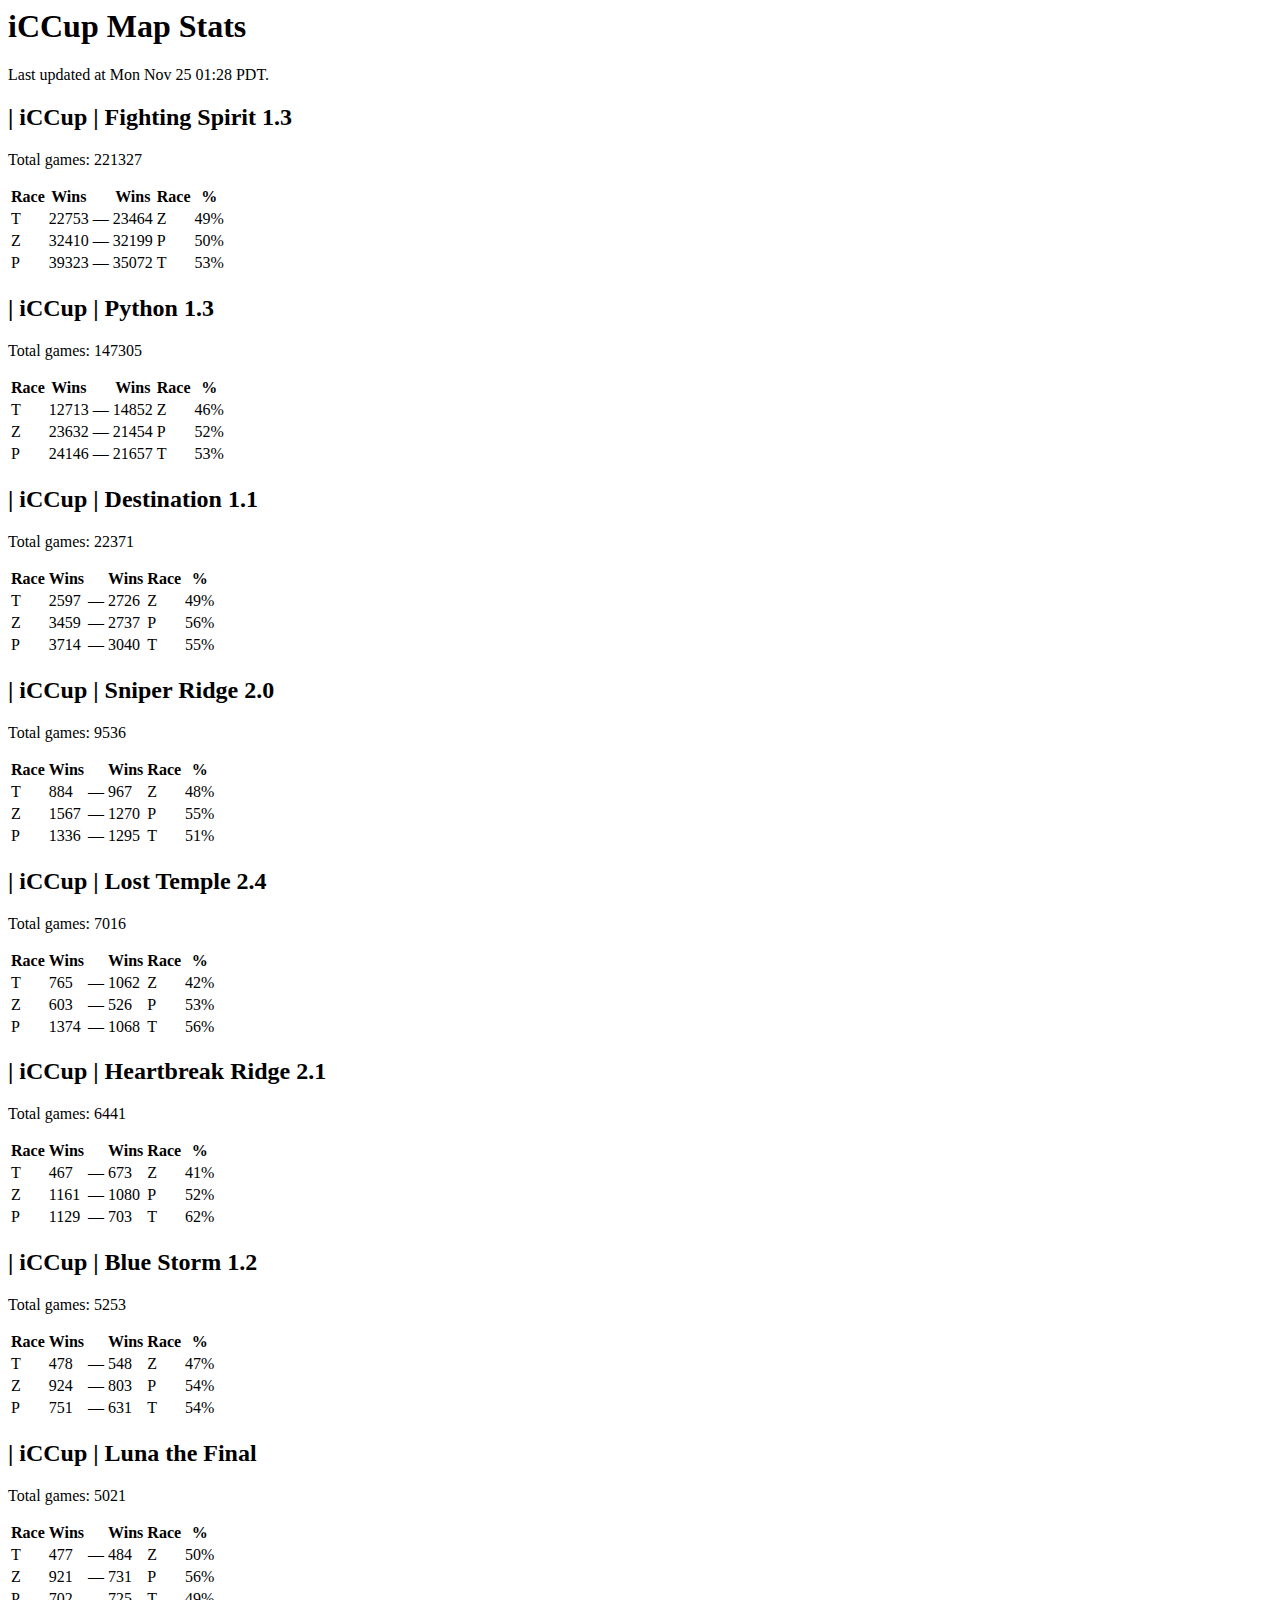
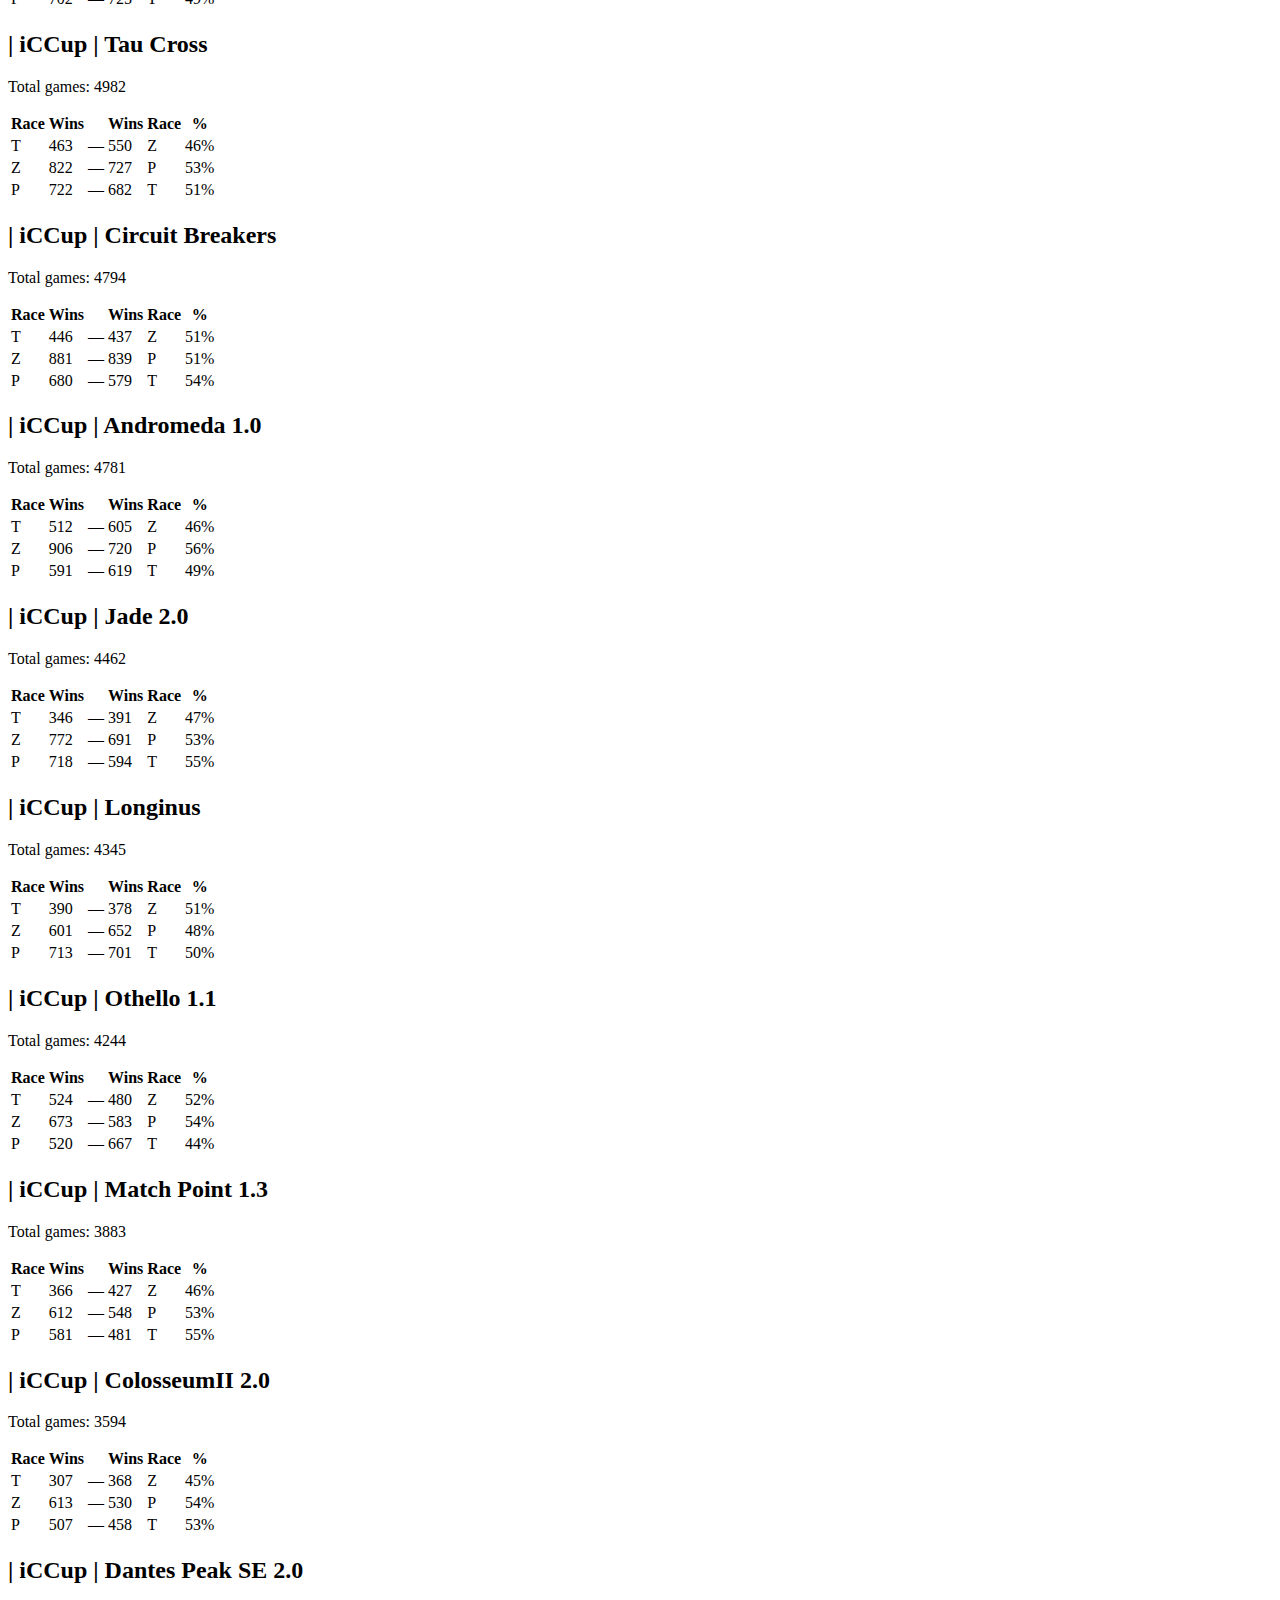
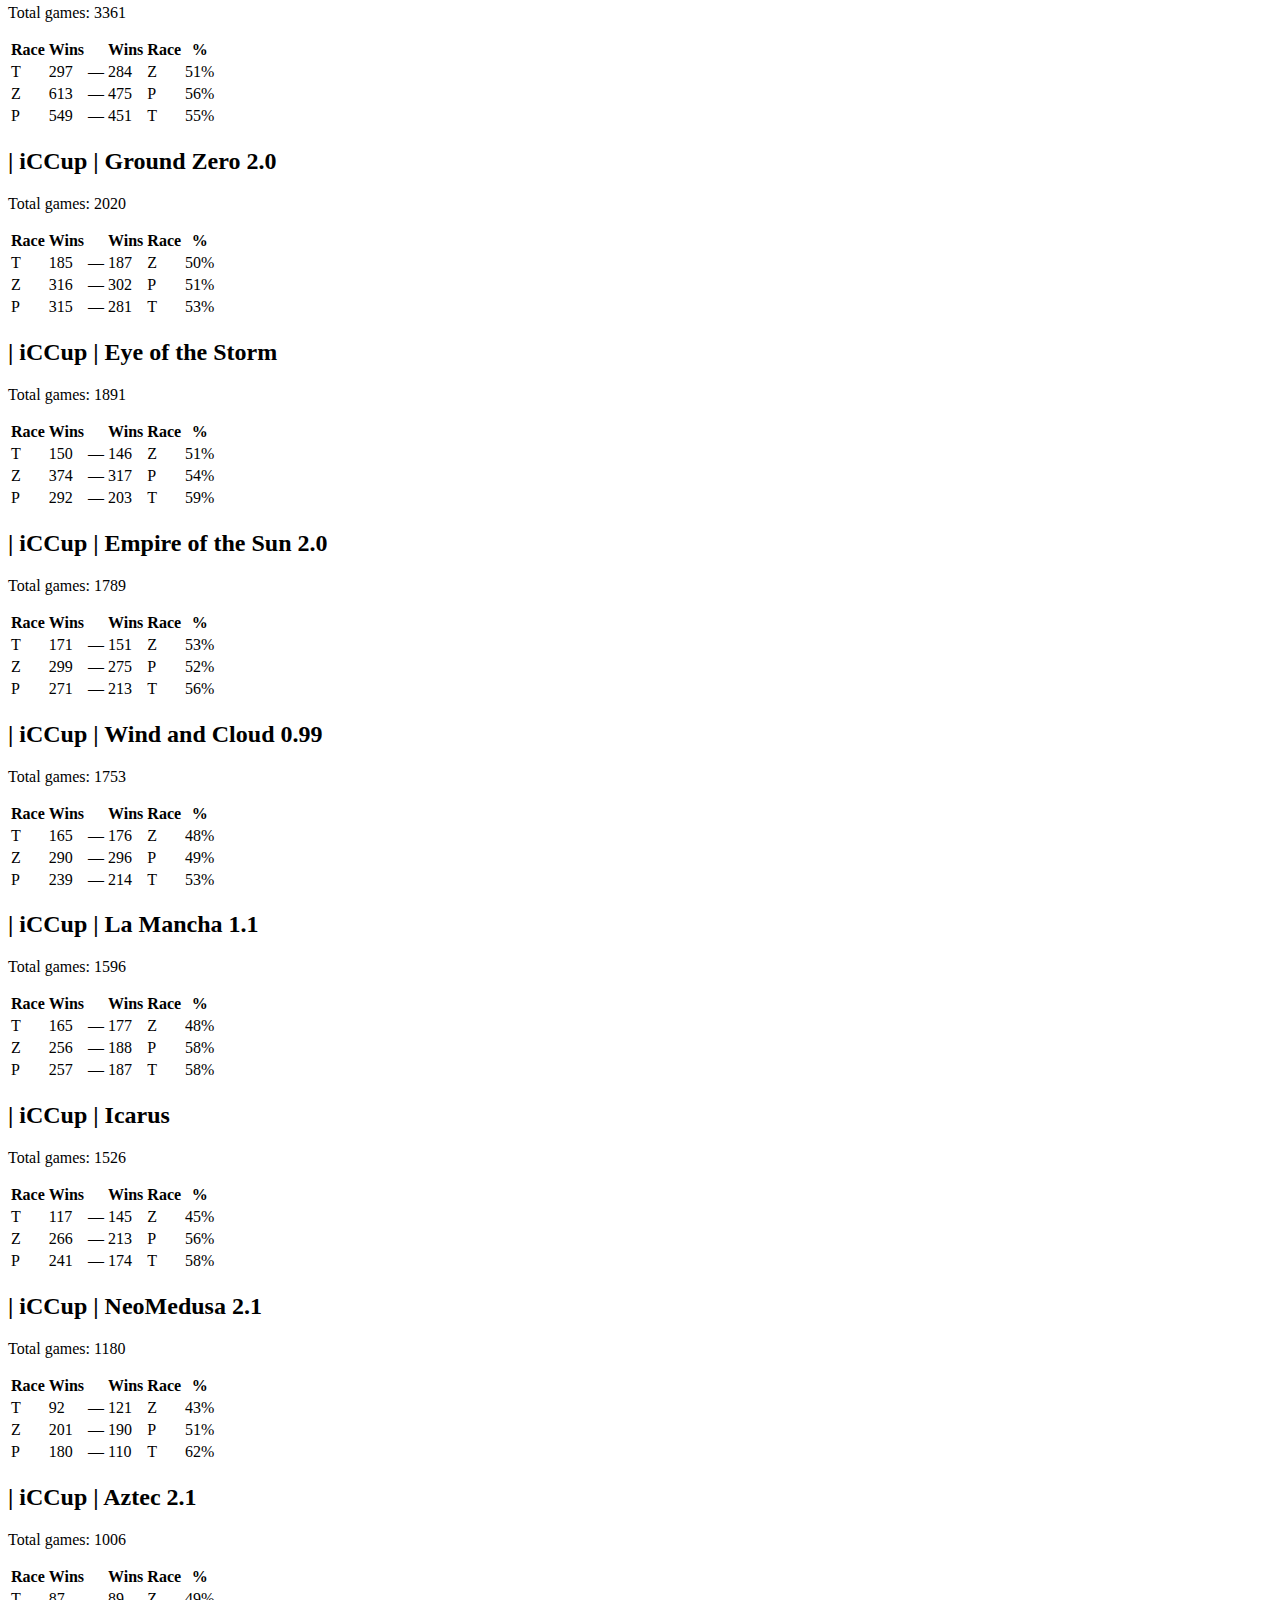
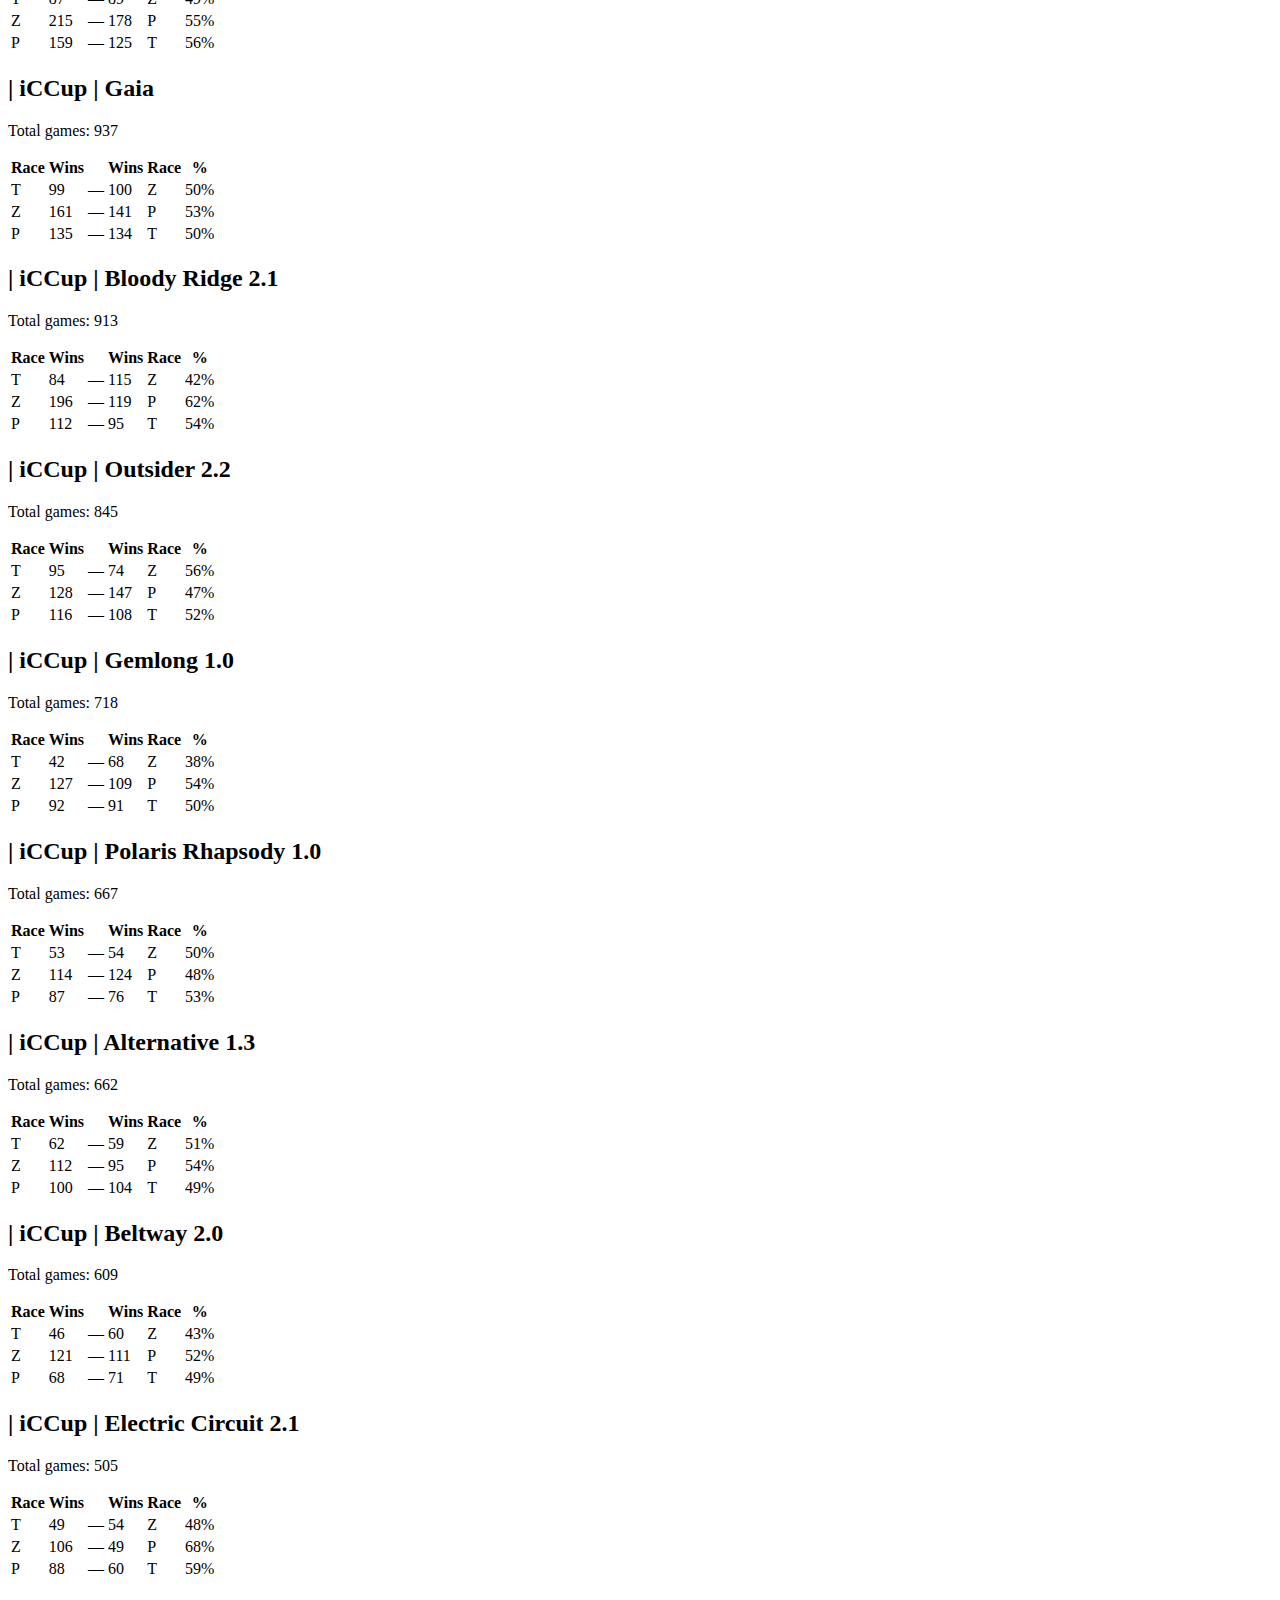
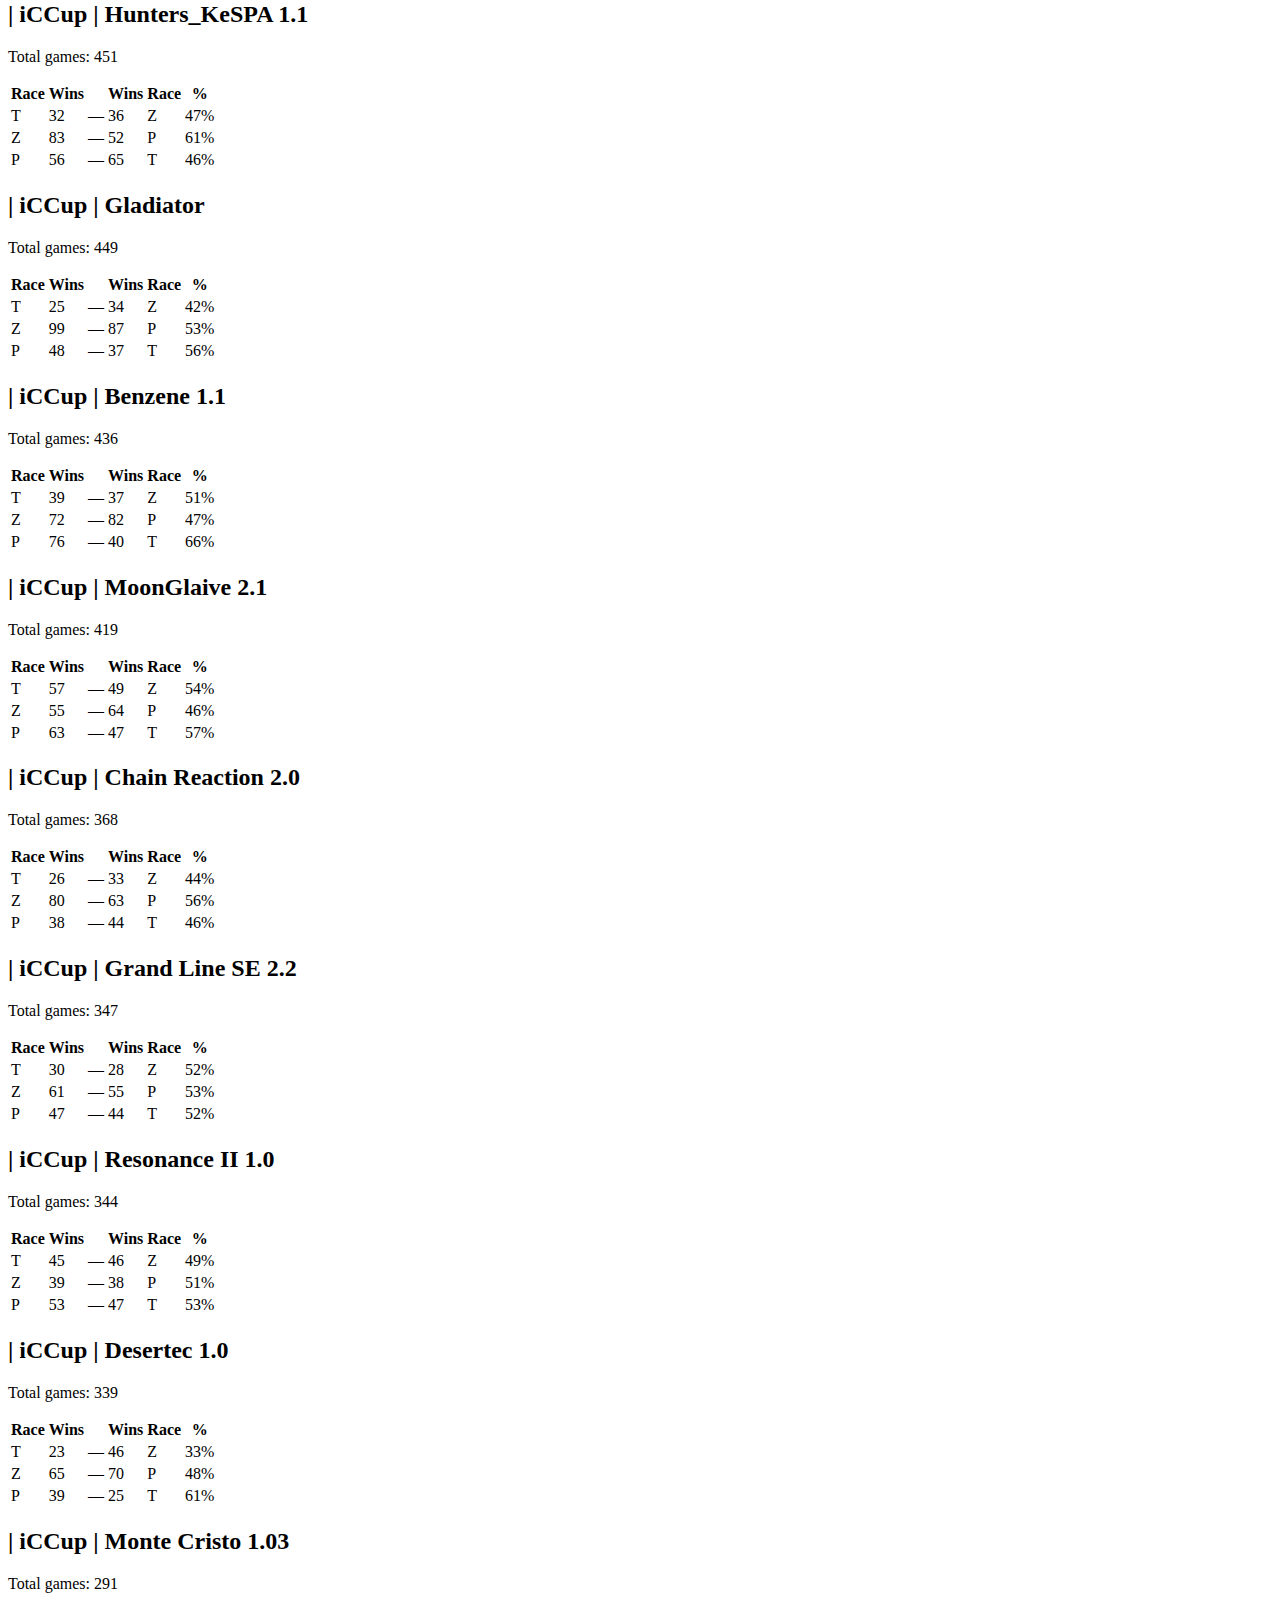
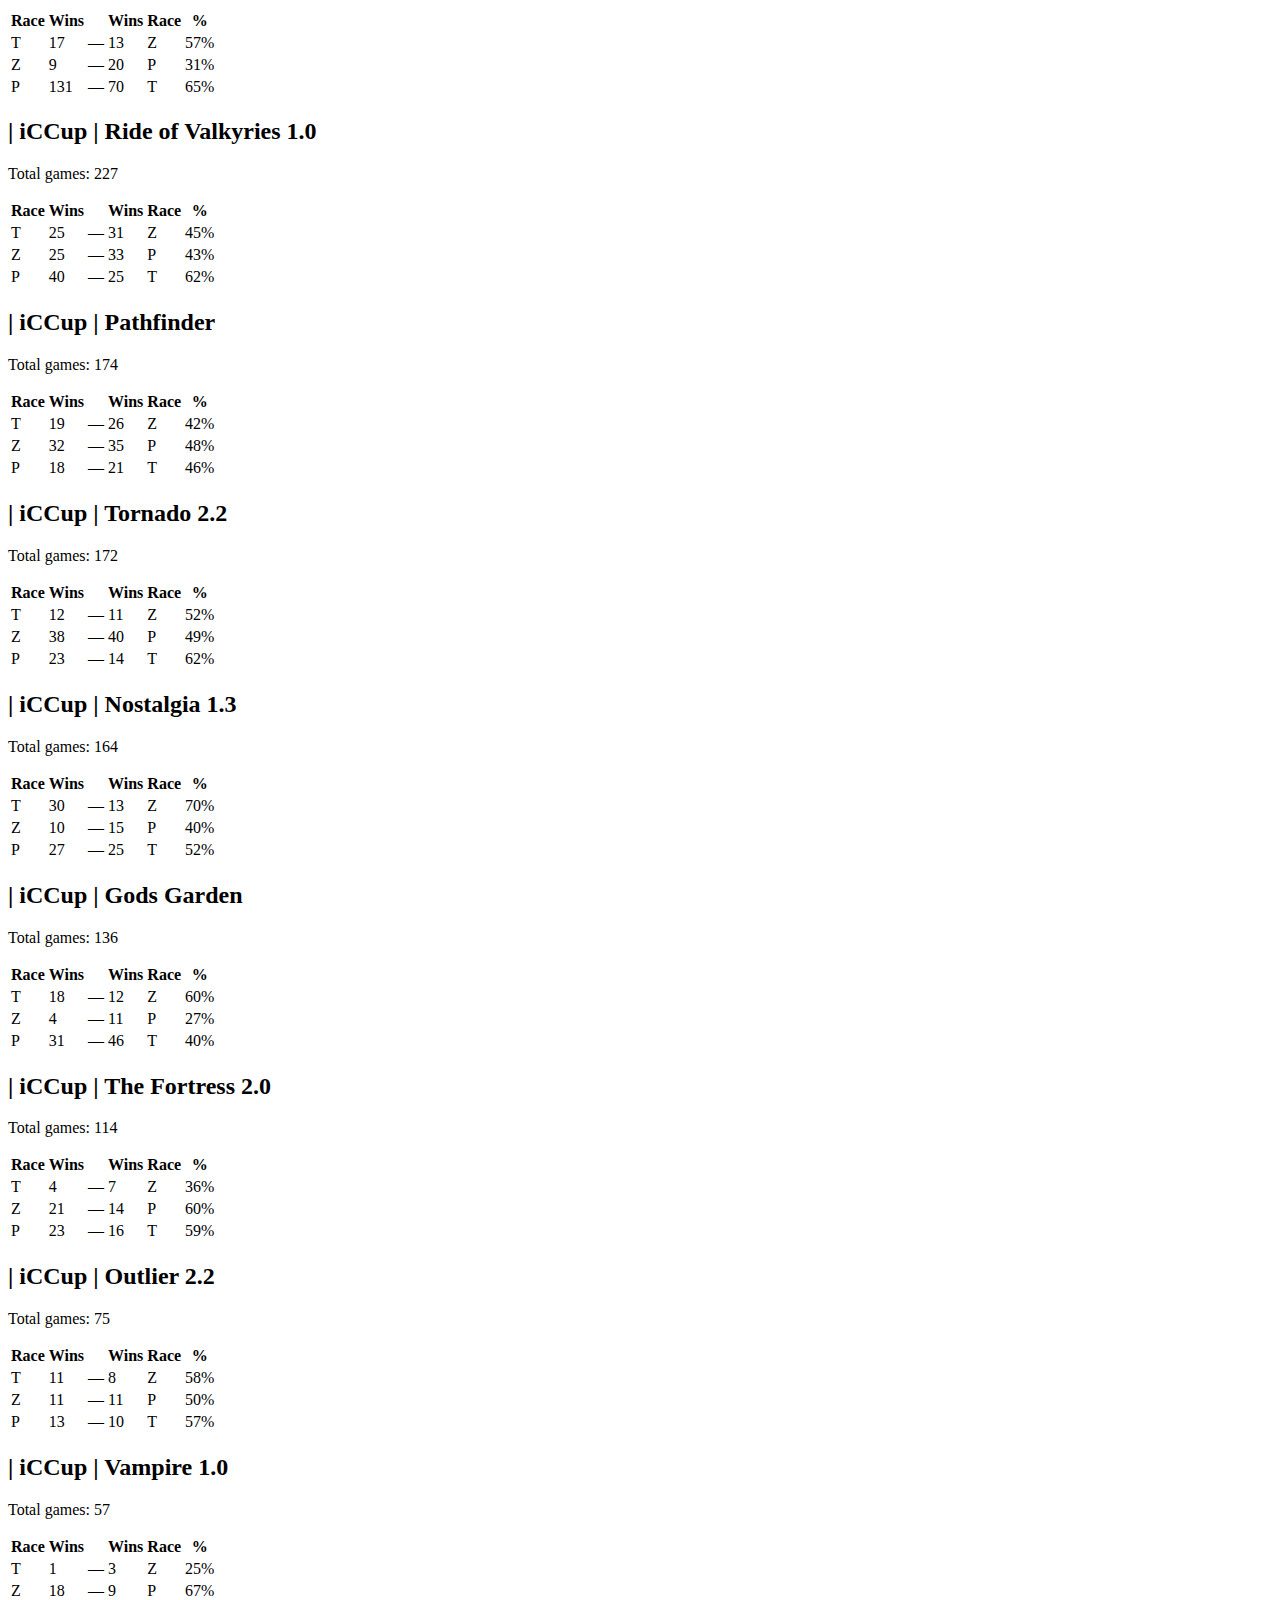
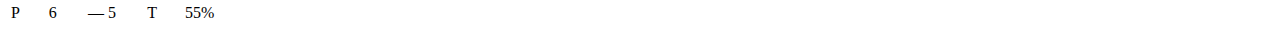
<file: html/maps.html>
<html>
<head>
<title>iCCup Map Stats</title>
</head>
<body>
<h1>iCCup Map Stats</h1>
<p>Last updated at Mon Nov 25 01:28 PDT.</p>


<h2>| iCCup | Fighting Spirit 1.3</h2>

<p>Total games: 221327

<p>
<table>
<tr><th>Race</th><th>Wins</th><th></th><th>Wins</th><th>Race</th><th>%</th></tr>
<tr><td>T</td><td>22753</td><td>&mdash;</td><td>23464</td><td>Z</td><td>49%</td></tr>
<tr><td>Z</td><td>32410</td><td>&mdash;</td><td>32199</td><td>P</td><td>50%</td></tr>
<tr><td>P</td><td>39323</td><td>&mdash;</td><td>35072</td><td>T</td><td>53%</td></tr>
</table>


<h2>| iCCup | Python 1.3</h2>

<p>Total games: 147305

<p>
<table>
<tr><th>Race</th><th>Wins</th><th></th><th>Wins</th><th>Race</th><th>%</th></tr>
<tr><td>T</td><td>12713</td><td>&mdash;</td><td>14852</td><td>Z</td><td>46%</td></tr>
<tr><td>Z</td><td>23632</td><td>&mdash;</td><td>21454</td><td>P</td><td>52%</td></tr>
<tr><td>P</td><td>24146</td><td>&mdash;</td><td>21657</td><td>T</td><td>53%</td></tr>
</table>


<h2>| iCCup | Destination 1.1</h2>

<p>Total games: 22371

<p>
<table>
<tr><th>Race</th><th>Wins</th><th></th><th>Wins</th><th>Race</th><th>%</th></tr>
<tr><td>T</td><td>2597</td><td>&mdash;</td><td>2726</td><td>Z</td><td>49%</td></tr>
<tr><td>Z</td><td>3459</td><td>&mdash;</td><td>2737</td><td>P</td><td>56%</td></tr>
<tr><td>P</td><td>3714</td><td>&mdash;</td><td>3040</td><td>T</td><td>55%</td></tr>
</table>


<h2>| iCCup | Sniper Ridge 2.0</h2>

<p>Total games: 9536

<p>
<table>
<tr><th>Race</th><th>Wins</th><th></th><th>Wins</th><th>Race</th><th>%</th></tr>
<tr><td>T</td><td>884</td><td>&mdash;</td><td>967</td><td>Z</td><td>48%</td></tr>
<tr><td>Z</td><td>1567</td><td>&mdash;</td><td>1270</td><td>P</td><td>55%</td></tr>
<tr><td>P</td><td>1336</td><td>&mdash;</td><td>1295</td><td>T</td><td>51%</td></tr>
</table>


<h2>| iCCup | Lost Temple 2.4</h2>

<p>Total games: 7016

<p>
<table>
<tr><th>Race</th><th>Wins</th><th></th><th>Wins</th><th>Race</th><th>%</th></tr>
<tr><td>T</td><td>765</td><td>&mdash;</td><td>1062</td><td>Z</td><td>42%</td></tr>
<tr><td>Z</td><td>603</td><td>&mdash;</td><td>526</td><td>P</td><td>53%</td></tr>
<tr><td>P</td><td>1374</td><td>&mdash;</td><td>1068</td><td>T</td><td>56%</td></tr>
</table>


<h2>| iCCup | Heartbreak Ridge 2.1</h2>

<p>Total games: 6441

<p>
<table>
<tr><th>Race</th><th>Wins</th><th></th><th>Wins</th><th>Race</th><th>%</th></tr>
<tr><td>T</td><td>467</td><td>&mdash;</td><td>673</td><td>Z</td><td>41%</td></tr>
<tr><td>Z</td><td>1161</td><td>&mdash;</td><td>1080</td><td>P</td><td>52%</td></tr>
<tr><td>P</td><td>1129</td><td>&mdash;</td><td>703</td><td>T</td><td>62%</td></tr>
</table>


<h2>| iCCup | Blue Storm 1.2</h2>

<p>Total games: 5253

<p>
<table>
<tr><th>Race</th><th>Wins</th><th></th><th>Wins</th><th>Race</th><th>%</th></tr>
<tr><td>T</td><td>478</td><td>&mdash;</td><td>548</td><td>Z</td><td>47%</td></tr>
<tr><td>Z</td><td>924</td><td>&mdash;</td><td>803</td><td>P</td><td>54%</td></tr>
<tr><td>P</td><td>751</td><td>&mdash;</td><td>631</td><td>T</td><td>54%</td></tr>
</table>


<h2>| iCCup | Luna the Final</h2>

<p>Total games: 5021

<p>
<table>
<tr><th>Race</th><th>Wins</th><th></th><th>Wins</th><th>Race</th><th>%</th></tr>
<tr><td>T</td><td>477</td><td>&mdash;</td><td>484</td><td>Z</td><td>50%</td></tr>
<tr><td>Z</td><td>921</td><td>&mdash;</td><td>731</td><td>P</td><td>56%</td></tr>
<tr><td>P</td><td>702</td><td>&mdash;</td><td>725</td><td>T</td><td>49%</td></tr>
</table>


<h2>| iCCup | Tau Cross</h2>

<p>Total games: 4982

<p>
<table>
<tr><th>Race</th><th>Wins</th><th></th><th>Wins</th><th>Race</th><th>%</th></tr>
<tr><td>T</td><td>463</td><td>&mdash;</td><td>550</td><td>Z</td><td>46%</td></tr>
<tr><td>Z</td><td>822</td><td>&mdash;</td><td>727</td><td>P</td><td>53%</td></tr>
<tr><td>P</td><td>722</td><td>&mdash;</td><td>682</td><td>T</td><td>51%</td></tr>
</table>


<h2>| iCCup | Circuit Breakers</h2>

<p>Total games: 4794

<p>
<table>
<tr><th>Race</th><th>Wins</th><th></th><th>Wins</th><th>Race</th><th>%</th></tr>
<tr><td>T</td><td>446</td><td>&mdash;</td><td>437</td><td>Z</td><td>51%</td></tr>
<tr><td>Z</td><td>881</td><td>&mdash;</td><td>839</td><td>P</td><td>51%</td></tr>
<tr><td>P</td><td>680</td><td>&mdash;</td><td>579</td><td>T</td><td>54%</td></tr>
</table>


<h2>| iCCup | Andromeda 1.0</h2>

<p>Total games: 4781

<p>
<table>
<tr><th>Race</th><th>Wins</th><th></th><th>Wins</th><th>Race</th><th>%</th></tr>
<tr><td>T</td><td>512</td><td>&mdash;</td><td>605</td><td>Z</td><td>46%</td></tr>
<tr><td>Z</td><td>906</td><td>&mdash;</td><td>720</td><td>P</td><td>56%</td></tr>
<tr><td>P</td><td>591</td><td>&mdash;</td><td>619</td><td>T</td><td>49%</td></tr>
</table>


<h2>| iCCup | Jade 2.0</h2>

<p>Total games: 4462

<p>
<table>
<tr><th>Race</th><th>Wins</th><th></th><th>Wins</th><th>Race</th><th>%</th></tr>
<tr><td>T</td><td>346</td><td>&mdash;</td><td>391</td><td>Z</td><td>47%</td></tr>
<tr><td>Z</td><td>772</td><td>&mdash;</td><td>691</td><td>P</td><td>53%</td></tr>
<tr><td>P</td><td>718</td><td>&mdash;</td><td>594</td><td>T</td><td>55%</td></tr>
</table>


<h2>| iCCup | Longinus</h2>

<p>Total games: 4345

<p>
<table>
<tr><th>Race</th><th>Wins</th><th></th><th>Wins</th><th>Race</th><th>%</th></tr>
<tr><td>T</td><td>390</td><td>&mdash;</td><td>378</td><td>Z</td><td>51%</td></tr>
<tr><td>Z</td><td>601</td><td>&mdash;</td><td>652</td><td>P</td><td>48%</td></tr>
<tr><td>P</td><td>713</td><td>&mdash;</td><td>701</td><td>T</td><td>50%</td></tr>
</table>


<h2>| iCCup | Othello 1.1</h2>

<p>Total games: 4244

<p>
<table>
<tr><th>Race</th><th>Wins</th><th></th><th>Wins</th><th>Race</th><th>%</th></tr>
<tr><td>T</td><td>524</td><td>&mdash;</td><td>480</td><td>Z</td><td>52%</td></tr>
<tr><td>Z</td><td>673</td><td>&mdash;</td><td>583</td><td>P</td><td>54%</td></tr>
<tr><td>P</td><td>520</td><td>&mdash;</td><td>667</td><td>T</td><td>44%</td></tr>
</table>


<h2>| iCCup | Match Point 1.3</h2>

<p>Total games: 3883

<p>
<table>
<tr><th>Race</th><th>Wins</th><th></th><th>Wins</th><th>Race</th><th>%</th></tr>
<tr><td>T</td><td>366</td><td>&mdash;</td><td>427</td><td>Z</td><td>46%</td></tr>
<tr><td>Z</td><td>612</td><td>&mdash;</td><td>548</td><td>P</td><td>53%</td></tr>
<tr><td>P</td><td>581</td><td>&mdash;</td><td>481</td><td>T</td><td>55%</td></tr>
</table>


<h2>| iCCup | ColosseumII 2.0</h2>

<p>Total games: 3594

<p>
<table>
<tr><th>Race</th><th>Wins</th><th></th><th>Wins</th><th>Race</th><th>%</th></tr>
<tr><td>T</td><td>307</td><td>&mdash;</td><td>368</td><td>Z</td><td>45%</td></tr>
<tr><td>Z</td><td>613</td><td>&mdash;</td><td>530</td><td>P</td><td>54%</td></tr>
<tr><td>P</td><td>507</td><td>&mdash;</td><td>458</td><td>T</td><td>53%</td></tr>
</table>


<h2>| iCCup | Dantes Peak SE 2.0</h2>

<p>Total games: 3361

<p>
<table>
<tr><th>Race</th><th>Wins</th><th></th><th>Wins</th><th>Race</th><th>%</th></tr>
<tr><td>T</td><td>297</td><td>&mdash;</td><td>284</td><td>Z</td><td>51%</td></tr>
<tr><td>Z</td><td>613</td><td>&mdash;</td><td>475</td><td>P</td><td>56%</td></tr>
<tr><td>P</td><td>549</td><td>&mdash;</td><td>451</td><td>T</td><td>55%</td></tr>
</table>


<h2>| iCCup | Ground Zero 2.0</h2>

<p>Total games: 2020

<p>
<table>
<tr><th>Race</th><th>Wins</th><th></th><th>Wins</th><th>Race</th><th>%</th></tr>
<tr><td>T</td><td>185</td><td>&mdash;</td><td>187</td><td>Z</td><td>50%</td></tr>
<tr><td>Z</td><td>316</td><td>&mdash;</td><td>302</td><td>P</td><td>51%</td></tr>
<tr><td>P</td><td>315</td><td>&mdash;</td><td>281</td><td>T</td><td>53%</td></tr>
</table>


<h2>| iCCup | Eye of the Storm</h2>

<p>Total games: 1891

<p>
<table>
<tr><th>Race</th><th>Wins</th><th></th><th>Wins</th><th>Race</th><th>%</th></tr>
<tr><td>T</td><td>150</td><td>&mdash;</td><td>146</td><td>Z</td><td>51%</td></tr>
<tr><td>Z</td><td>374</td><td>&mdash;</td><td>317</td><td>P</td><td>54%</td></tr>
<tr><td>P</td><td>292</td><td>&mdash;</td><td>203</td><td>T</td><td>59%</td></tr>
</table>


<h2>| iCCup | Empire of the Sun 2.0</h2>

<p>Total games: 1789

<p>
<table>
<tr><th>Race</th><th>Wins</th><th></th><th>Wins</th><th>Race</th><th>%</th></tr>
<tr><td>T</td><td>171</td><td>&mdash;</td><td>151</td><td>Z</td><td>53%</td></tr>
<tr><td>Z</td><td>299</td><td>&mdash;</td><td>275</td><td>P</td><td>52%</td></tr>
<tr><td>P</td><td>271</td><td>&mdash;</td><td>213</td><td>T</td><td>56%</td></tr>
</table>


<h2>| iCCup | Wind and Cloud 0.99</h2>

<p>Total games: 1753

<p>
<table>
<tr><th>Race</th><th>Wins</th><th></th><th>Wins</th><th>Race</th><th>%</th></tr>
<tr><td>T</td><td>165</td><td>&mdash;</td><td>176</td><td>Z</td><td>48%</td></tr>
<tr><td>Z</td><td>290</td><td>&mdash;</td><td>296</td><td>P</td><td>49%</td></tr>
<tr><td>P</td><td>239</td><td>&mdash;</td><td>214</td><td>T</td><td>53%</td></tr>
</table>


<h2>| iCCup | La Mancha 1.1</h2>

<p>Total games: 1596

<p>
<table>
<tr><th>Race</th><th>Wins</th><th></th><th>Wins</th><th>Race</th><th>%</th></tr>
<tr><td>T</td><td>165</td><td>&mdash;</td><td>177</td><td>Z</td><td>48%</td></tr>
<tr><td>Z</td><td>256</td><td>&mdash;</td><td>188</td><td>P</td><td>58%</td></tr>
<tr><td>P</td><td>257</td><td>&mdash;</td><td>187</td><td>T</td><td>58%</td></tr>
</table>


<h2>| iCCup | Icarus</h2>

<p>Total games: 1526

<p>
<table>
<tr><th>Race</th><th>Wins</th><th></th><th>Wins</th><th>Race</th><th>%</th></tr>
<tr><td>T</td><td>117</td><td>&mdash;</td><td>145</td><td>Z</td><td>45%</td></tr>
<tr><td>Z</td><td>266</td><td>&mdash;</td><td>213</td><td>P</td><td>56%</td></tr>
<tr><td>P</td><td>241</td><td>&mdash;</td><td>174</td><td>T</td><td>58%</td></tr>
</table>


<h2>| iCCup | NeoMedusa 2.1</h2>

<p>Total games: 1180

<p>
<table>
<tr><th>Race</th><th>Wins</th><th></th><th>Wins</th><th>Race</th><th>%</th></tr>
<tr><td>T</td><td>92</td><td>&mdash;</td><td>121</td><td>Z</td><td>43%</td></tr>
<tr><td>Z</td><td>201</td><td>&mdash;</td><td>190</td><td>P</td><td>51%</td></tr>
<tr><td>P</td><td>180</td><td>&mdash;</td><td>110</td><td>T</td><td>62%</td></tr>
</table>


<h2>| iCCup | Aztec 2.1</h2>

<p>Total games: 1006

<p>
<table>
<tr><th>Race</th><th>Wins</th><th></th><th>Wins</th><th>Race</th><th>%</th></tr>
<tr><td>T</td><td>87</td><td>&mdash;</td><td>89</td><td>Z</td><td>49%</td></tr>
<tr><td>Z</td><td>215</td><td>&mdash;</td><td>178</td><td>P</td><td>55%</td></tr>
<tr><td>P</td><td>159</td><td>&mdash;</td><td>125</td><td>T</td><td>56%</td></tr>
</table>


<h2>| iCCup | Gaia</h2>

<p>Total games: 937

<p>
<table>
<tr><th>Race</th><th>Wins</th><th></th><th>Wins</th><th>Race</th><th>%</th></tr>
<tr><td>T</td><td>99</td><td>&mdash;</td><td>100</td><td>Z</td><td>50%</td></tr>
<tr><td>Z</td><td>161</td><td>&mdash;</td><td>141</td><td>P</td><td>53%</td></tr>
<tr><td>P</td><td>135</td><td>&mdash;</td><td>134</td><td>T</td><td>50%</td></tr>
</table>


<h2>| iCCup | Bloody Ridge 2.1</h2>

<p>Total games: 913

<p>
<table>
<tr><th>Race</th><th>Wins</th><th></th><th>Wins</th><th>Race</th><th>%</th></tr>
<tr><td>T</td><td>84</td><td>&mdash;</td><td>115</td><td>Z</td><td>42%</td></tr>
<tr><td>Z</td><td>196</td><td>&mdash;</td><td>119</td><td>P</td><td>62%</td></tr>
<tr><td>P</td><td>112</td><td>&mdash;</td><td>95</td><td>T</td><td>54%</td></tr>
</table>


<h2>| iCCup | Outsider 2.2</h2>

<p>Total games: 845

<p>
<table>
<tr><th>Race</th><th>Wins</th><th></th><th>Wins</th><th>Race</th><th>%</th></tr>
<tr><td>T</td><td>95</td><td>&mdash;</td><td>74</td><td>Z</td><td>56%</td></tr>
<tr><td>Z</td><td>128</td><td>&mdash;</td><td>147</td><td>P</td><td>47%</td></tr>
<tr><td>P</td><td>116</td><td>&mdash;</td><td>108</td><td>T</td><td>52%</td></tr>
</table>


<h2>| iCCup | Gemlong 1.0</h2>

<p>Total games: 718

<p>
<table>
<tr><th>Race</th><th>Wins</th><th></th><th>Wins</th><th>Race</th><th>%</th></tr>
<tr><td>T</td><td>42</td><td>&mdash;</td><td>68</td><td>Z</td><td>38%</td></tr>
<tr><td>Z</td><td>127</td><td>&mdash;</td><td>109</td><td>P</td><td>54%</td></tr>
<tr><td>P</td><td>92</td><td>&mdash;</td><td>91</td><td>T</td><td>50%</td></tr>
</table>


<h2>| iCCup | Polaris Rhapsody 1.0</h2>

<p>Total games: 667

<p>
<table>
<tr><th>Race</th><th>Wins</th><th></th><th>Wins</th><th>Race</th><th>%</th></tr>
<tr><td>T</td><td>53</td><td>&mdash;</td><td>54</td><td>Z</td><td>50%</td></tr>
<tr><td>Z</td><td>114</td><td>&mdash;</td><td>124</td><td>P</td><td>48%</td></tr>
<tr><td>P</td><td>87</td><td>&mdash;</td><td>76</td><td>T</td><td>53%</td></tr>
</table>


<h2>| iCCup | Alternative 1.3</h2>

<p>Total games: 662

<p>
<table>
<tr><th>Race</th><th>Wins</th><th></th><th>Wins</th><th>Race</th><th>%</th></tr>
<tr><td>T</td><td>62</td><td>&mdash;</td><td>59</td><td>Z</td><td>51%</td></tr>
<tr><td>Z</td><td>112</td><td>&mdash;</td><td>95</td><td>P</td><td>54%</td></tr>
<tr><td>P</td><td>100</td><td>&mdash;</td><td>104</td><td>T</td><td>49%</td></tr>
</table>


<h2>| iCCup | Beltway 2.0</h2>

<p>Total games: 609

<p>
<table>
<tr><th>Race</th><th>Wins</th><th></th><th>Wins</th><th>Race</th><th>%</th></tr>
<tr><td>T</td><td>46</td><td>&mdash;</td><td>60</td><td>Z</td><td>43%</td></tr>
<tr><td>Z</td><td>121</td><td>&mdash;</td><td>111</td><td>P</td><td>52%</td></tr>
<tr><td>P</td><td>68</td><td>&mdash;</td><td>71</td><td>T</td><td>49%</td></tr>
</table>


<h2>| iCCup | Electric Circuit 2.1</h2>

<p>Total games: 505

<p>
<table>
<tr><th>Race</th><th>Wins</th><th></th><th>Wins</th><th>Race</th><th>%</th></tr>
<tr><td>T</td><td>49</td><td>&mdash;</td><td>54</td><td>Z</td><td>48%</td></tr>
<tr><td>Z</td><td>106</td><td>&mdash;</td><td>49</td><td>P</td><td>68%</td></tr>
<tr><td>P</td><td>88</td><td>&mdash;</td><td>60</td><td>T</td><td>59%</td></tr>
</table>


<h2>| iCCup | Hunters_KeSPA 1.1</h2>

<p>Total games: 451

<p>
<table>
<tr><th>Race</th><th>Wins</th><th></th><th>Wins</th><th>Race</th><th>%</th></tr>
<tr><td>T</td><td>32</td><td>&mdash;</td><td>36</td><td>Z</td><td>47%</td></tr>
<tr><td>Z</td><td>83</td><td>&mdash;</td><td>52</td><td>P</td><td>61%</td></tr>
<tr><td>P</td><td>56</td><td>&mdash;</td><td>65</td><td>T</td><td>46%</td></tr>
</table>


<h2>| iCCup | Gladiator</h2>

<p>Total games: 449

<p>
<table>
<tr><th>Race</th><th>Wins</th><th></th><th>Wins</th><th>Race</th><th>%</th></tr>
<tr><td>T</td><td>25</td><td>&mdash;</td><td>34</td><td>Z</td><td>42%</td></tr>
<tr><td>Z</td><td>99</td><td>&mdash;</td><td>87</td><td>P</td><td>53%</td></tr>
<tr><td>P</td><td>48</td><td>&mdash;</td><td>37</td><td>T</td><td>56%</td></tr>
</table>


<h2>| iCCup | Benzene 1.1</h2>

<p>Total games: 436

<p>
<table>
<tr><th>Race</th><th>Wins</th><th></th><th>Wins</th><th>Race</th><th>%</th></tr>
<tr><td>T</td><td>39</td><td>&mdash;</td><td>37</td><td>Z</td><td>51%</td></tr>
<tr><td>Z</td><td>72</td><td>&mdash;</td><td>82</td><td>P</td><td>47%</td></tr>
<tr><td>P</td><td>76</td><td>&mdash;</td><td>40</td><td>T</td><td>66%</td></tr>
</table>


<h2>| iCCup | MoonGlaive 2.1</h2>

<p>Total games: 419

<p>
<table>
<tr><th>Race</th><th>Wins</th><th></th><th>Wins</th><th>Race</th><th>%</th></tr>
<tr><td>T</td><td>57</td><td>&mdash;</td><td>49</td><td>Z</td><td>54%</td></tr>
<tr><td>Z</td><td>55</td><td>&mdash;</td><td>64</td><td>P</td><td>46%</td></tr>
<tr><td>P</td><td>63</td><td>&mdash;</td><td>47</td><td>T</td><td>57%</td></tr>
</table>


<h2>| iCCup | Chain Reaction 2.0</h2>

<p>Total games: 368

<p>
<table>
<tr><th>Race</th><th>Wins</th><th></th><th>Wins</th><th>Race</th><th>%</th></tr>
<tr><td>T</td><td>26</td><td>&mdash;</td><td>33</td><td>Z</td><td>44%</td></tr>
<tr><td>Z</td><td>80</td><td>&mdash;</td><td>63</td><td>P</td><td>56%</td></tr>
<tr><td>P</td><td>38</td><td>&mdash;</td><td>44</td><td>T</td><td>46%</td></tr>
</table>


<h2>| iCCup | Grand Line SE 2.2</h2>

<p>Total games: 347

<p>
<table>
<tr><th>Race</th><th>Wins</th><th></th><th>Wins</th><th>Race</th><th>%</th></tr>
<tr><td>T</td><td>30</td><td>&mdash;</td><td>28</td><td>Z</td><td>52%</td></tr>
<tr><td>Z</td><td>61</td><td>&mdash;</td><td>55</td><td>P</td><td>53%</td></tr>
<tr><td>P</td><td>47</td><td>&mdash;</td><td>44</td><td>T</td><td>52%</td></tr>
</table>


<h2>| iCCup | Resonance II 1.0</h2>

<p>Total games: 344

<p>
<table>
<tr><th>Race</th><th>Wins</th><th></th><th>Wins</th><th>Race</th><th>%</th></tr>
<tr><td>T</td><td>45</td><td>&mdash;</td><td>46</td><td>Z</td><td>49%</td></tr>
<tr><td>Z</td><td>39</td><td>&mdash;</td><td>38</td><td>P</td><td>51%</td></tr>
<tr><td>P</td><td>53</td><td>&mdash;</td><td>47</td><td>T</td><td>53%</td></tr>
</table>


<h2>| iCCup | Desertec 1.0</h2>

<p>Total games: 339

<p>
<table>
<tr><th>Race</th><th>Wins</th><th></th><th>Wins</th><th>Race</th><th>%</th></tr>
<tr><td>T</td><td>23</td><td>&mdash;</td><td>46</td><td>Z</td><td>33%</td></tr>
<tr><td>Z</td><td>65</td><td>&mdash;</td><td>70</td><td>P</td><td>48%</td></tr>
<tr><td>P</td><td>39</td><td>&mdash;</td><td>25</td><td>T</td><td>61%</td></tr>
</table>


<h2>| iCCup | Monte Cristo 1.03</h2>

<p>Total games: 291

<p>
<table>
<tr><th>Race</th><th>Wins</th><th></th><th>Wins</th><th>Race</th><th>%</th></tr>
<tr><td>T</td><td>17</td><td>&mdash;</td><td>13</td><td>Z</td><td>57%</td></tr>
<tr><td>Z</td><td>9</td><td>&mdash;</td><td>20</td><td>P</td><td>31%</td></tr>
<tr><td>P</td><td>131</td><td>&mdash;</td><td>70</td><td>T</td><td>65%</td></tr>
</table>


<h2>| iCCup | Ride of Valkyries 1.0</h2>

<p>Total games: 227

<p>
<table>
<tr><th>Race</th><th>Wins</th><th></th><th>Wins</th><th>Race</th><th>%</th></tr>
<tr><td>T</td><td>25</td><td>&mdash;</td><td>31</td><td>Z</td><td>45%</td></tr>
<tr><td>Z</td><td>25</td><td>&mdash;</td><td>33</td><td>P</td><td>43%</td></tr>
<tr><td>P</td><td>40</td><td>&mdash;</td><td>25</td><td>T</td><td>62%</td></tr>
</table>


<h2>| iCCup | Pathfinder</h2>

<p>Total games: 174

<p>
<table>
<tr><th>Race</th><th>Wins</th><th></th><th>Wins</th><th>Race</th><th>%</th></tr>
<tr><td>T</td><td>19</td><td>&mdash;</td><td>26</td><td>Z</td><td>42%</td></tr>
<tr><td>Z</td><td>32</td><td>&mdash;</td><td>35</td><td>P</td><td>48%</td></tr>
<tr><td>P</td><td>18</td><td>&mdash;</td><td>21</td><td>T</td><td>46%</td></tr>
</table>


<h2>| iCCup | Tornado 2.2</h2>

<p>Total games: 172

<p>
<table>
<tr><th>Race</th><th>Wins</th><th></th><th>Wins</th><th>Race</th><th>%</th></tr>
<tr><td>T</td><td>12</td><td>&mdash;</td><td>11</td><td>Z</td><td>52%</td></tr>
<tr><td>Z</td><td>38</td><td>&mdash;</td><td>40</td><td>P</td><td>49%</td></tr>
<tr><td>P</td><td>23</td><td>&mdash;</td><td>14</td><td>T</td><td>62%</td></tr>
</table>


<h2>| iCCup | Nostalgia 1.3</h2>

<p>Total games: 164

<p>
<table>
<tr><th>Race</th><th>Wins</th><th></th><th>Wins</th><th>Race</th><th>%</th></tr>
<tr><td>T</td><td>30</td><td>&mdash;</td><td>13</td><td>Z</td><td>70%</td></tr>
<tr><td>Z</td><td>10</td><td>&mdash;</td><td>15</td><td>P</td><td>40%</td></tr>
<tr><td>P</td><td>27</td><td>&mdash;</td><td>25</td><td>T</td><td>52%</td></tr>
</table>


<h2>| iCCup | Gods Garden</h2>

<p>Total games: 136

<p>
<table>
<tr><th>Race</th><th>Wins</th><th></th><th>Wins</th><th>Race</th><th>%</th></tr>
<tr><td>T</td><td>18</td><td>&mdash;</td><td>12</td><td>Z</td><td>60%</td></tr>
<tr><td>Z</td><td>4</td><td>&mdash;</td><td>11</td><td>P</td><td>27%</td></tr>
<tr><td>P</td><td>31</td><td>&mdash;</td><td>46</td><td>T</td><td>40%</td></tr>
</table>


<h2>| iCCup | The Fortress 2.0</h2>

<p>Total games: 114

<p>
<table>
<tr><th>Race</th><th>Wins</th><th></th><th>Wins</th><th>Race</th><th>%</th></tr>
<tr><td>T</td><td>4</td><td>&mdash;</td><td>7</td><td>Z</td><td>36%</td></tr>
<tr><td>Z</td><td>21</td><td>&mdash;</td><td>14</td><td>P</td><td>60%</td></tr>
<tr><td>P</td><td>23</td><td>&mdash;</td><td>16</td><td>T</td><td>59%</td></tr>
</table>


<h2>| iCCup | Outlier 2.2</h2>

<p>Total games: 75

<p>
<table>
<tr><th>Race</th><th>Wins</th><th></th><th>Wins</th><th>Race</th><th>%</th></tr>
<tr><td>T</td><td>11</td><td>&mdash;</td><td>8</td><td>Z</td><td>58%</td></tr>
<tr><td>Z</td><td>11</td><td>&mdash;</td><td>11</td><td>P</td><td>50%</td></tr>
<tr><td>P</td><td>13</td><td>&mdash;</td><td>10</td><td>T</td><td>57%</td></tr>
</table>


<h2>| iCCup | Vampire 1.0</h2>

<p>Total games: 57

<p>
<table>
<tr><th>Race</th><th>Wins</th><th></th><th>Wins</th><th>Race</th><th>%</th></tr>
<tr><td>T</td><td>1</td><td>&mdash;</td><td>3</td><td>Z</td><td>25%</td></tr>
<tr><td>Z</td><td>18</td><td>&mdash;</td><td>9</td><td>P</td><td>67%</td></tr>
<tr><td>P</td><td>6</td><td>&mdash;</td><td>5</td><td>T</td><td>55%</td></tr>
</table>


</body>
</html>
</file>
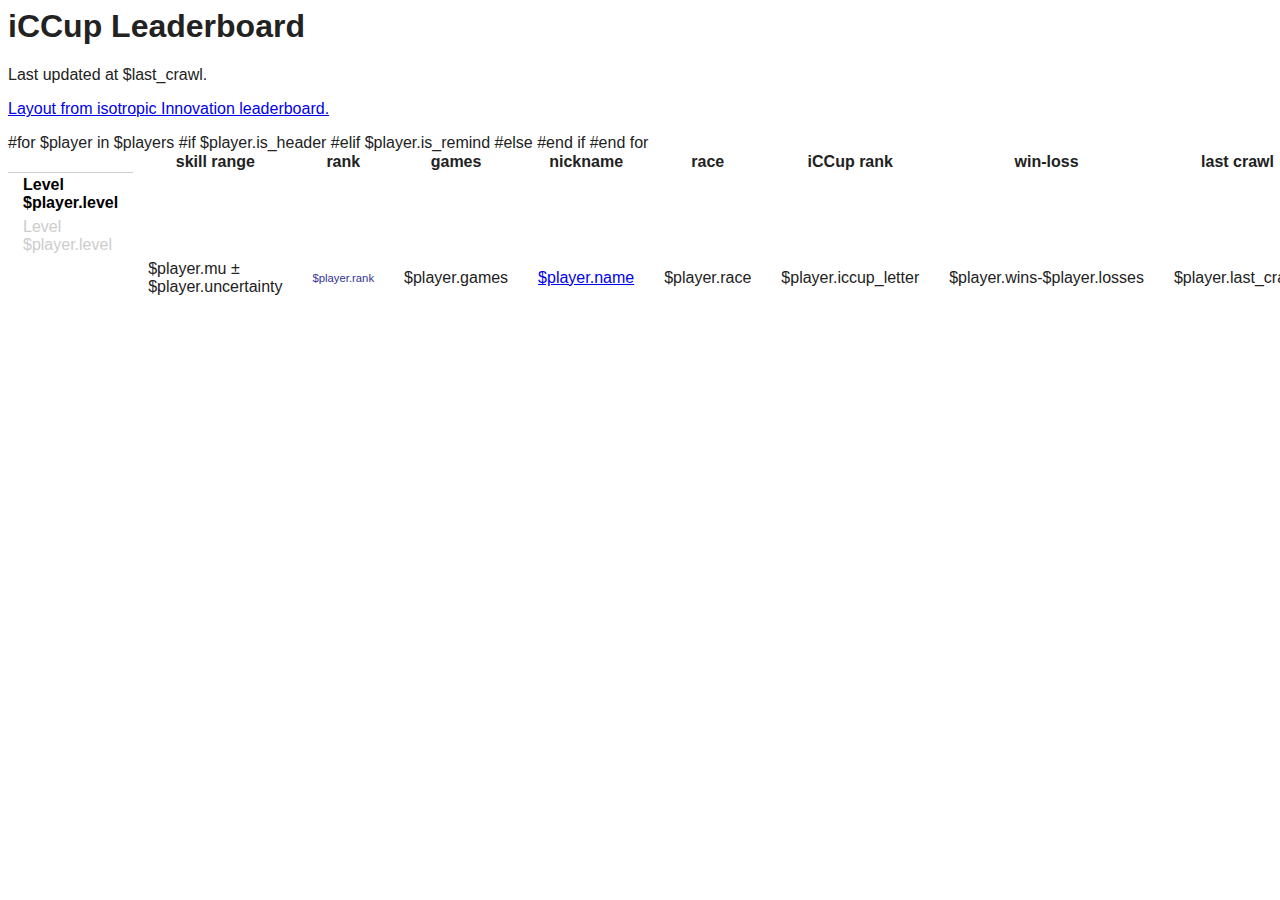
<file: templates/leaderboard.html>
<html>
<head>
<title>iCCup Leaderboard</title>
<link rel=stylesheet href="../static/leader.css">
</head>
<body>
<h1>iCCup Leaderboard</h1>
<p>Last updated at $last_crawl.</p>
<p><a href="http://innovation.isotropic.org/leaderboard/">
Layout from isotropic Innovation leaderboard.</a>

<p>
<table>
<tr><th></th><th>skill range</th><th>rank</th><th>games</th><th>nickname</th>
<th>race</th><th>iCCup rank</th><th>win-loss</th><th>last crawl</th>
</tr>

#for $player in $players

#if $player.is_header
<tr class=level><td class=level>Level $player.level</td>
#elif $player.is_remind
<tr><td class=lremind>Level $player.level</td>
#else
<tr><td></td>
#end if

<td>$player.mu &plusmn; $player.uncertainty</td><td class=c2>$player.rank</td>
<td class=c>$player.games</td>
<td><a href="http://www.iccup.com/starcraft/gamingprofile/${player.nick}.html">$player.name</a></td>
<td>$player.race</td>
<td class=$player.iccup_class>$player.iccup_letter</td>
<td>$player.wins-$player.losses</td>
<td>$player.last_crawl</td>
</tr>

#end for

</table>
</body>
</html>
</file>
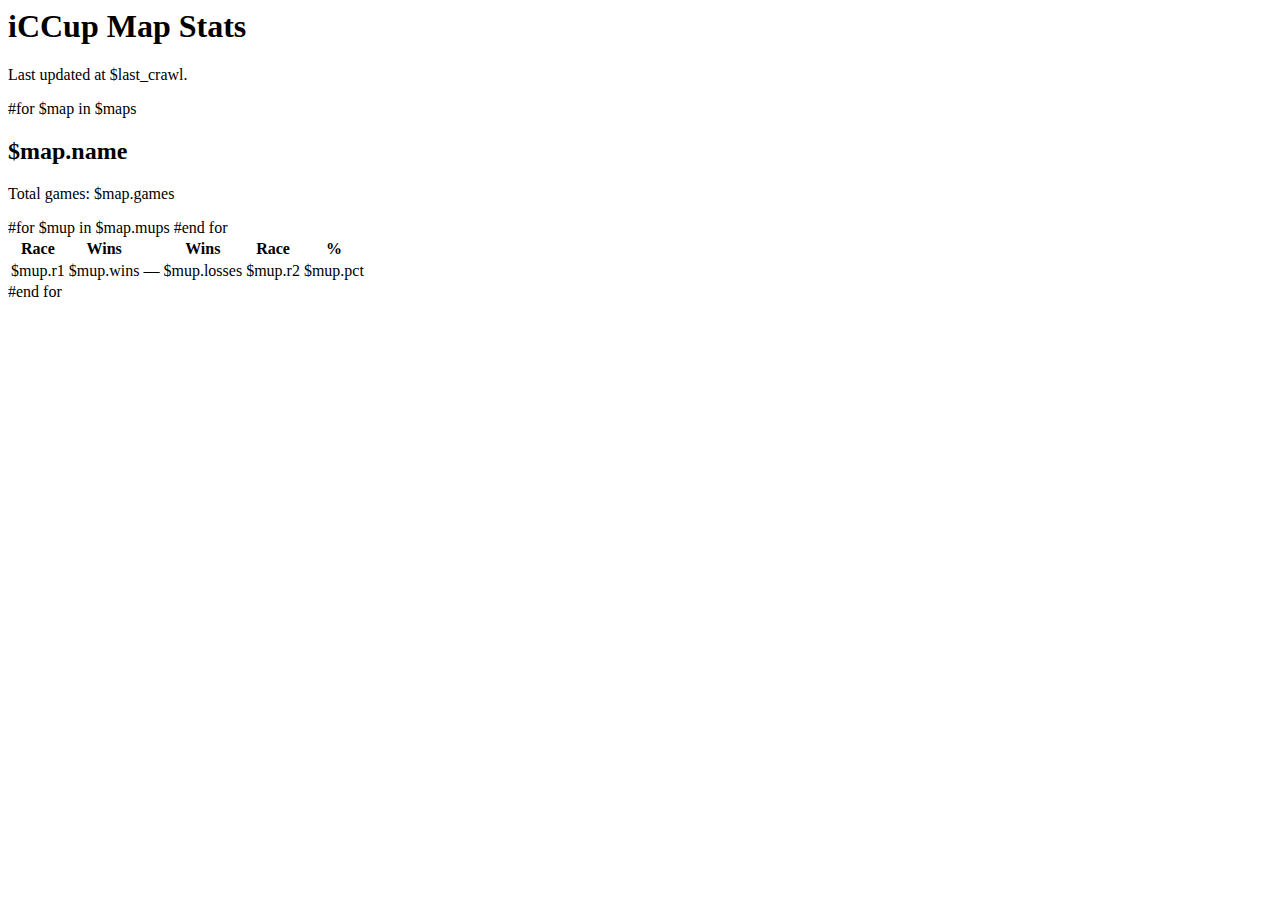
<file: templates/maps.html>
<html>
<head>
<title>iCCup Map Stats</title>
</head>
<body>
<h1>iCCup Map Stats</h1>
<p>Last updated at $last_crawl.</p>

#for $map in $maps

<h2>$map.name</h2>

<p>Total games: $map.games

<p>
<table>
<tr><th>Race</th><th>Wins</th><th></th><th>Wins</th><th>Race</th><th>%</th></tr>
#for $mup in $map.mups
<tr><td>$mup.r1</td><td>$mup.wins</td><td>&mdash;</td><td>$mup.losses</td><td>$mup.r2</td><td>$mup.pct</td></tr>
#end for
</table>

#end for

</body>
</html>
</file>
<file: static/leader.css>
body { font-family: sans-serif; color: #222; white-space: nowrap; }
table { border-collapse: collapse; }
td { padding: 3px 15px; }
tr.level td { border-top: 1px solid #ccc; }
tr.level td.level { font-weight: bold; color: #000; }
.lremind { color: #ccc; }
.c { text-align: center; }
.up { color: #0c0; font-size: 84%; text-align: center; padding-left: 2ex; }
.down { color: #c00; font-size: 84%; text-align: center; padding-left: 2ex; }
b { font-weight: bold; color: #000; }
.sm { font-size: 70.7%; }
.date { font-size: 70.7%; color: #393; }
.c2 { text-align: center; font-size: 70.7%; color: #339; }

.stats th { font-weight: normal; padding: 3px 15px; background-color: #f8f8f8 }
.stats td { font-weight: bold; text-align: right }
.stats th.b { border-bottom: 1px solid #ccf; }
.stats th.r { border-right: 1px solid #ccf; }

.rankd { color: red; font-weight: bold }
.rankc { color: yellow; font-weight: bold; text-shadow: -1px 0 black, 0 1px black, 1px 0 black, 0 -1px black}
.rankb { color: blue; font-weight: bold }
.ranka { color: #00FF00; font-weight: bold; text-shadow: -1px 0 black, 0 1px black, 1px 0 black, 0 -1px black }
</file>
